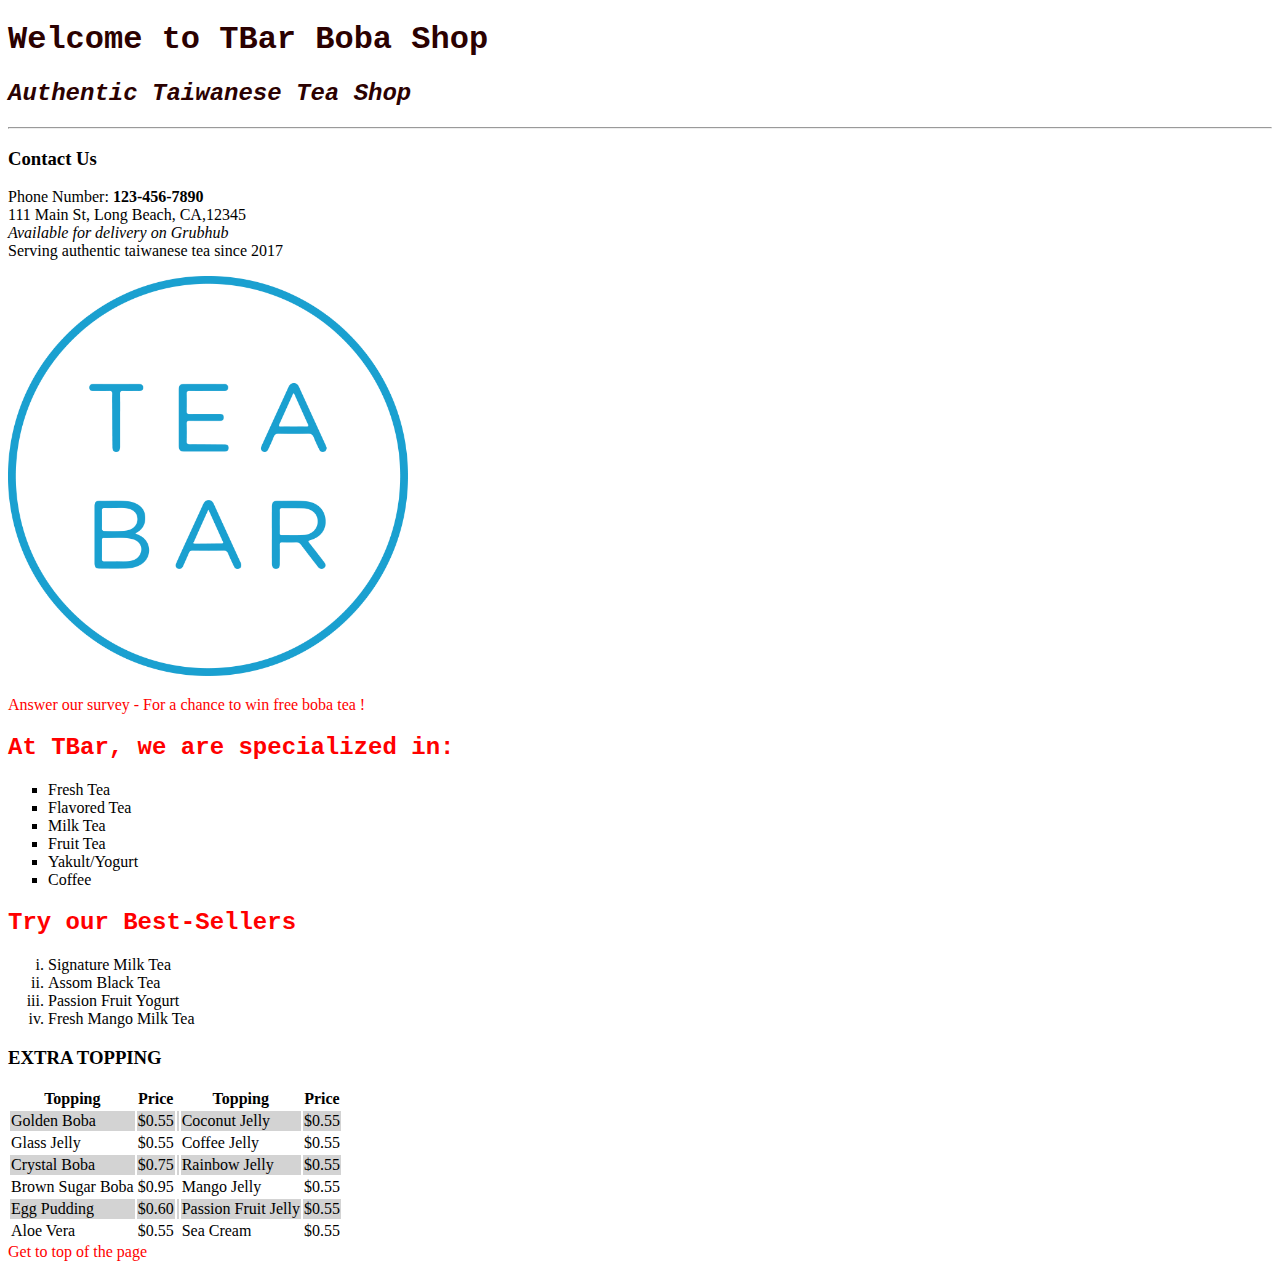
<file: index.html>
<!DOCTYPE html>
<html lang="en">
  <link rel="stylesheet" href="styles.css">
<head>
  <a name="topofthepage"></a>
  <!--Link to use the external CSS-->
  
  <!-- Title to contain your name.-->
  <title>TBar Boba Shop</title>
</head>
<body>
<!-- Heading sizes 1 -->
<h1 style="color:rgb(43, 1, 1);"><B>Welcome to TBar Boba Shop</B></h1> 
<!--Heading size 2 -->
<h2 style="color:rgb(43, 1, 1);"><i>Authentic Taiwanese Tea Shop</i></h2>
<!--A horizontal rule (shadow line)-->
<HR> 
<h3>Contact Us</h3>
<!--Bold text-->
<!--Italicized text-->
<p>Phone Number: <b> 123-456-7890</b><br> 111 Main St, Long Beach, CA,12345 <br> <i>Available for delivery on Grubhub </i> <br> Serving authentic taiwanese tea since 2017 <br></p>
<!--Any image (make sure to use a relative path)-->
<img src="shoplogo.png" alt = "logo" style="width:200;height:400px;" >
  <!--A link to the form page (use relative links)-->
  <p><a href=form.html >Answer our survey - For a chance to win free boba tea !</a> </a></p>
  <!--An unordered list-->
  <h2>At TBar, we are specialized in:</h2>
  <ul>
    <li>Fresh Tea</li>
    <li>Flavored Tea</li>
    <li>Milk Tea</li>
    <li>Fruit Tea</li>
    <li>Yakult/Yogurt</li>
    <li>Coffee</li>

  </ul>
  <h2>Try our Best-Sellers</h2>
  <!--An ordered list-->
  <ol>
    <li>Signature Milk Tea</li>
    <li>Assom Black Tea</li>
    <li>Passion Fruit Yogurt</li>
    <li>Fresh Mango Milk Tea</li>
  </ol>
  <!--A table with at least 3 column and 6 rows-->
  <h3>EXTRA TOPPING</h3>
  <table
    <tr>
      <th><b>Topping</b></th>
      <th><b>Price</b></th>
      <th></th>
      <th><b>Topping</b></th>
      <th><b>Price</b></th>
    </tr>
    <tr>
      <td>Golden Boba</td>
      <td>$0.55</td>
      <td></td>
      <td>Coconut Jelly</td>
      <td>$0.55</td>
    </tr>
    <tr>
      <td>Glass Jelly</td>
      <td>$0.55</td>
      <td></td>
      <td>Coffee Jelly</td>
      <td>$0.55</td>
    </tr>
    <tr>
      <td>Crystal Boba</td>
      <td>$0.75</td>
      <td></td>
      <td>Rainbow Jelly</td>
      <td>$0.55</td>
    </tr>
    <tr>
      <td>Brown Sugar Boba</td>
      <td>$0.95</td>
      <td></td>
      <td>Mango Jelly</td>
      <td>$0.55</td>
    </tr>
    <tr>
      <td>Egg Pudding</td>
      <td>$0.60</td>
      <td></td>
      <td>Passion Fruit Jelly</td>
      <td>$0.55</td>
    </tr>
    <tr>
      <td>Aloe Vera</td>
      <td>$0.55</td>
      <td></td>
      <td>Sea Cream</td>
      <td>$0.55</td>
    </tr>
  </table>
  <!--An internal link (make sure the page has enough information on it so that the internal link moves to the top).-->
  <a href="#topofthepage">Get to top of the page</a>
</body>
</html>
</file>
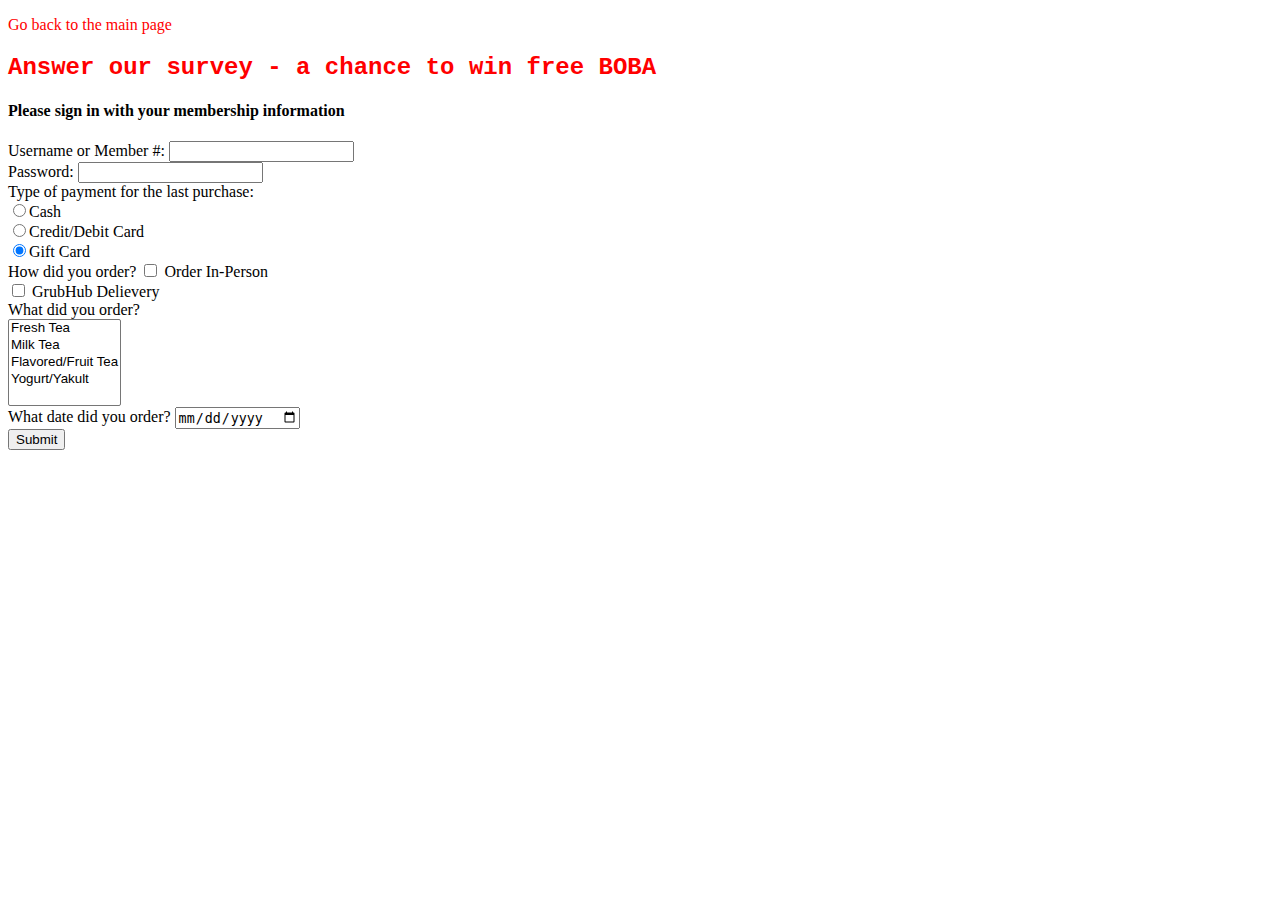
<file: form.html>
<!DOCTYPE html>
<html lang="en">
    <link rel="stylesheet" href="styles.css"> <!--Link to use the external CSS style-->

<head>
    <title>TBar Boba Shop</title>

</head>
<body>
    <!--Link to the Introductory page (use relative link)-->
    <p><A href="index.html">Go back to the main page</A></p>
    <!--Size 2 Heading -->
    <h2> Answer our survey - a chance to win free BOBA </h2>
    <!--Size 4 Heading -->
    <h4>Please sign in with your membership information</h4>

<FORM>
    Username or Member #: <input type="text" NAME ="username"> <br>
    Password: <input type="password" NAME="password"> <br>

    Type of payment for the last purchase:<br>
    <input type="radio" name="pmt" value="Cash" checked>Cash<br>
    <input type="radio" name="pmt" value="Credit/Debit Card" checked>Credit/Debit Card<br>
    <input type="radio" name="pmt" value="Gift Card" checked>Gift Card<br>

    How did you order?
    <input type="checkbox" name="ordermeth" value="In person"> Order In-Person <br>
    <input type="checkbox" name="ordermeth" value="GrubHub"> GrubHub Delievery <br>

    What did you order?<br>
    <select name="What did you order?" multiple size="5">
        <option value="Fresh Tea">Fresh Tea</option>
        <option value="Milk Tea">Milk Tea</option>
        <option value="Flavored/Fruit Tea">Flavored/Fruit Tea</option>
        <option value="Yogurt/Yakult">Yogurt/Yakult</option>
      </select><br>

    What date did you order?
    <input type="date" Name="date" value="dateoforder"><br>

    <input type="submit" value="Submit"><br>

</FORM>
</body>
</html>
</file>
<file: styles.css>
/* Paragraphs – Use Calibri font  */
p {font-family: Calibri;}

/* Body – Use Calibri font*/

body { font-family: Calibri;}

/* h1, h2 – Use Courier New font and color to be red  */
h1,h2 {font-family: 'Courier New'; color: red}

a:link { color: red; text-decoration: none;}   /* not visited to be red */
a:visited { color: green;}  /*  visited to be green */

/* submit button */
input[type = "submit"] :hover {background-color: red;} 
input[type = "submit"] :hover{background-color: green;}

/* unordered list */
ul {list-style-type: square;}

/* ordered list */
ol {list-style-type: lower-roman;}

/* TABLE */

tr:nth-child(even) {background-color: lightgray;}
tr:hover {background-color: lightblue;}
</file>
